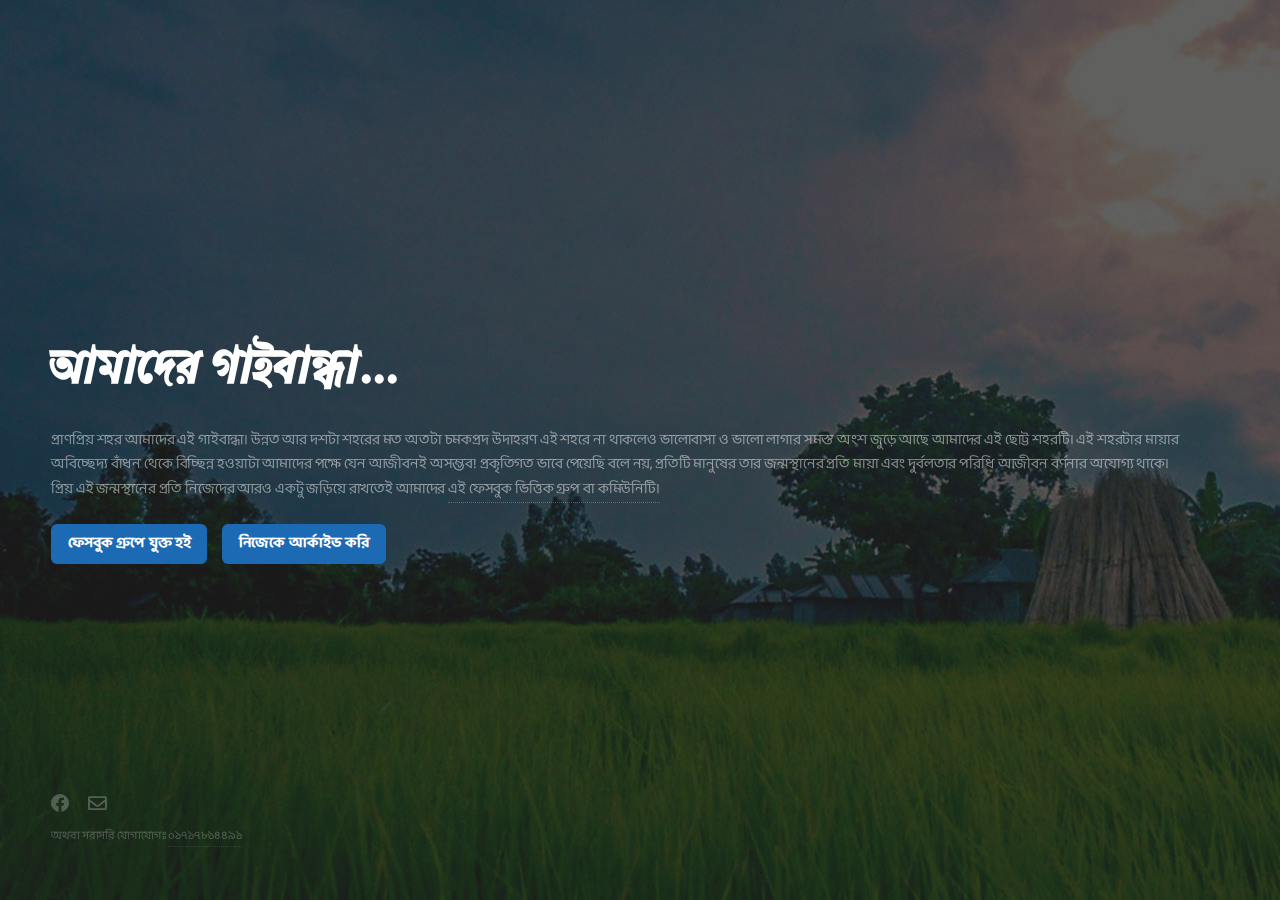
<file: index.html>
<!DOCTYPE HTML>
<html>
	<head>
		<title>আমাদের গাইবান্ধা...</title>
		<meta property="og:title" content="আমাদের গাইবান্ধা ওয়েব পেজ" />
		<meta property="og:description" content="প্রিয় এই জন্মস্থানের প্রতি নিজেদের আরও একটু জড়িয়ে রাখতেই আমাদের এই চেষ্টা" />
		<meta property="og:image" content="images/about-img.jpg" />
		<meta charset="utf-8" />
		<meta name="viewport" content="width=device-width, initial-scale=1, user-scalable=no" />
		<link rel="stylesheet" href="assets/css/main.css" />
		<link rel="icon" href="images/about-img.jpg" type="image/jpeg" sizes="16x16">
		<link href="https://fonts.googleapis.com/css2?family=Galada&display=swap" rel="stylesheet">
		<link href="https://fonts.googleapis.com/css2?family=Baloo+Da+2&display=swap" rel="stylesheet">
</head>
	<body class="is-preload">

		<!-- Header -->
			<header id="header">
				<h1>আমাদের গাইবান্ধা...</h1>
				<p>প্রাণপ্রিয় শহর আমাদের এই গাইবান্ধা। উন্নত আর দশটা শহরের মত অতটা চমকপ্রদ উদাহরণ এই শহরে না থাকলেও ভালোবাসা ও ভালো লাগার সমস্ত অংশ জুড়ে আছে আমাদের এই ছোট্ট শহরটি। এই শহরটার মায়ার অবিচ্ছেদ্য বাঁধন থেকে বিচ্ছিন্ন হওয়াটা আমাদের পক্ষে যেন আজীবনই অসম্ভব! প্রকৃতিগত ভাবে পেয়েছি বলে নয়, প্রতিটি মানুষের তার জন্মস্থানের প্রতি মায়া এবং দুর্বলতার পরিধি আজীবন বর্ণনার অযোগ্য থাকে।<br/>
				প্রিয় এই জন্মস্থানের প্রতি নিজেদের আরও একটু জড়িয়ে রাখতেই আমাদের  <a href="https://www.facebook.com/groups/652526394865730/">এই ফেসবুক ভিত্তিক গ্রুপ বা কমিউনিটি।</a></p>
			</header>

		<!-- Button -->
			<form id="signup-form" method="post" action="#">
				<a href="https://www.facebook.com/groups/652526394865730/" class="button">ফেসবুক গ্রুপে যুক্ত হই</a>
				<a href="https://forms.gle/hbGcpcqMUeMm1X4j7" class="button">নিজেকে আর্কাইভ করি</a>
			</form>

		<!-- Footer -->
			<footer id="footer">
				<ul class="icons">
					<li><a href="https://www.facebook.com/amadergaibandha2014/" class="icon brands fa-facebook"><span class="label"></span></a></li>
					<li><a href="mailto:shayham.bd@gmail.com" class="icon fa-envelope"><span class="label"></span></a></li>
				</ul>
				<ul class="copyright">
				<li>অথবা সরাসরি যোগাযোগঃ <a href="callto:01717814491">০১৭১৭৮১৪৪৯১</a></li>
				</ul>
			</footer>

		<!-- Scripts -->
			<script src="assets/js/main.js"></script>

	</body>
</html>
</file>
<file: assets/css/main.css>
@import url(fontawesome-all.min.css);
@import url("https://fonts.googleapis.com/css?family=Roboto:400,700");
/*
	Eventually by HTML5 UP
	html5up.net | @ajlkn
	Free for personal and commercial use under the CCA 3.0 license (html5up.net/license)
*/
html, body, div, span, applet, object,
iframe, h1, h2, h3, h4, h5, h6, p, blockquote,
pre, a, abbr, acronym, address, big, cite,
code, del, dfn, em, img, ins, kbd, q, s, samp,
small, strike, strong, sub, sup, tt, var, b,
u, i, center, dl, dt, dd, ol, ul, li, fieldset,
form, label, legend, table, caption, tbody,
tfoot, thead, tr, th, td, article, aside,
canvas, details, embed, figure, figcaption,
footer, header, hgroup, menu, nav, output, ruby,
section, summary, time, mark, audio, video {
  margin: 0;
  padding: 0;
  border: 0;
  font-size: 100%;
  font: inherit;
  vertical-align: baseline; }

article, aside, details, figcaption, figure,
footer, header, hgroup, menu, nav, section {
  display: block; }

body {
  line-height: 1; }

ol, ul {
  list-style: none; }

blockquote, q {
  quotes: none; }
  blockquote:before, blockquote:after, q:before, q:after {
    content: '';
    content: none; }

table {
  border-collapse: collapse;
  border-spacing: 0; }

body {
  -webkit-text-size-adjust: none; }

mark {
  background-color: transparent;
  color: inherit; }

input::-moz-focus-inner {
  border: 0;
  padding: 0; }

input, select, textarea {
  -moz-appearance: none;
  -webkit-appearance: none;
  -ms-appearance: none;
  appearance: none; }

/* Basic */
@-ms-viewport {
  width: device-width; }

body {
  -ms-overflow-style: scrollbar; }

@media screen and (max-width: 480px) {
  html, body {
    min-width: 320px; } }

html {
  box-sizing: border-box; }

*, *:before, *:after {
  box-sizing: inherit; }

html, body {
  height: 100%;
  overflow-x: hidden;
  width: 100%; }
  @media screen and (max-height: 640px) {
    html, body {
      height: auto;
      min-height: 100%; } }

body {
  display: -moz-flex;
  display: -webkit-flex;
  display: -ms-flex;
  display: flex;
  -moz-flex-direction: column;
  -webkit-flex-direction: column;
  -ms-flex-direction: column;
  flex-direction: column;
  -moz-justify-content: center;
  -webkit-justify-content: center;
  -ms-justify-content: center;
  justify-content: center;
  background-color: #000;
  padding: 6em 4em 4em 4em; }
  body.is-preload *, body.is-preload *:before, body.is-preload *:after {
    -moz-animation: none !important;
    -webkit-animation: none !important;
    -ms-animation: none !important;
    animation: none !important;
    -moz-transition: none !important;
    -webkit-transition: none !important;
    -ms-transition: none !important;
    transition: none !important; }
  body > * {
    position: relative;
    z-index: 2; }
  @media screen and (max-width: 1680px) {
    body {
      padding: 6em 3.5em 3.5em 3.5em; } }
  @media screen and (max-width: 736px) {
    body {
      padding: 5em 2em 2em 2em; } }
  @media screen and (max-width: 360px) {
    body {
      padding: 5em 1.25em 1.25em 1.25em; } }

/* BG */
#bg {
  -moz-transition: opacity 2s ease-in-out;
  -webkit-transition: opacity 2s ease-in-out;
  -ms-transition: opacity 2s ease-in-out;
  transition: opacity 2s ease-in-out;
  height: 100%;
  left: 0;
  opacity: 0.375;
  position: fixed;
  top: 0;
  width: 100%;
  z-index: 1; }
  #bg div {
    -moz-transition: opacity 3s ease;
    -webkit-transition: opacity 3s ease;
    -ms-transition: opacity 3s ease;
    transition: opacity 3s ease;
    background-size: cover;
    height: 100%;
    left: 0;
    opacity: 0;
    position: absolute;
    top: 0;
    visibility: hidden;
    width: 150%; }
    #bg div.visible {
      -moz-animation: bg 45s linear infinite;
      -webkit-animation: bg 45s linear infinite;
      -ms-animation: bg 45s linear infinite;
      animation: bg 45s linear infinite;
      opacity: 1;
      visibility: visible;
      z-index: 1; }
      #bg div.visible.top {
        z-index: 2; }
      @media screen and (max-width: 1280px) {
        #bg div.visible {
          -moz-animation: bg 29.25s linear infinite;
          -webkit-animation: bg 29.25s linear infinite;
          -ms-animation: bg 29.25s linear infinite;
          animation: bg 29.25s linear infinite; } }
      @media screen and (max-width: 736px) {
        #bg div.visible {
          -moz-animation: bg 18s linear infinite;
          -webkit-animation: bg 18s linear infinite;
          -ms-animation: bg 18s linear infinite;
          animation: bg 18s linear infinite; } }
    #bg div:only-child {
      -moz-animation-direction: alternate !important;
      -webkit-animation-direction: alternate !important;
      -ms-animation-direction: alternate !important;
      animation-direction: alternate !important; }
  body.is-preload #bg {
    opacity: 0; }

@-moz-keyframes bg {
  0% {
    -moz-transform: translateX(0);
    -webkit-transform: translateX(0);
    -ms-transform: translateX(0);
    transform: translateX(0); }
  100% {
    -moz-transform: translateX(-25%);
    -webkit-transform: translateX(-25%);
    -ms-transform: translateX(-25%);
    transform: translateX(-25%); } }

@-webkit-keyframes bg {
  0% {
    -moz-transform: translateX(0);
    -webkit-transform: translateX(0);
    -ms-transform: translateX(0);
    transform: translateX(0); }
  100% {
    -moz-transform: translateX(-25%);
    -webkit-transform: translateX(-25%);
    -ms-transform: translateX(-25%);
    transform: translateX(-25%); } }

@-ms-keyframes bg {
  0% {
    -moz-transform: translateX(0);
    -webkit-transform: translateX(0);
    -ms-transform: translateX(0);
    transform: translateX(0); }
  100% {
    -moz-transform: translateX(-25%);
    -webkit-transform: translateX(-25%);
    -ms-transform: translateX(-25%);
    transform: translateX(-25%); } }

@keyframes bg {
  0% {
    -moz-transform: translateX(0);
    -webkit-transform: translateX(0);
    -ms-transform: translateX(0);
    transform: translateX(0); }
  100% {
    -moz-transform: translateX(-25%);
    -webkit-transform: translateX(-25%);
    -ms-transform: translateX(-25%);
    transform: translateX(-25%); } }

/* Type */
body, input, select, textarea {
  color: rgba(255, 255, 255, 0.75);
  font-family: "Roboto", sans-serif;
  font-size: 16pt;
  font-weight: 400;
  letter-spacing: -0.01em;
  line-height: 1.65em; }
  @media screen and (max-width: 1680px) {
    body, input, select, textarea {
      font-size: 12pt; } }
  @media screen and (max-width: 1280px) {
    body, input, select, textarea {
      font-size: 11pt; } }
  @media screen and (max-width: 980px) {
    body, input, select, textarea {
      font-size: 12pt; } }
  @media screen and (max-width: 736px) {
    body, input, select, textarea {
      font-size: 12pt; } }
  @media screen and (max-width: 480px) {
    body, input, select, textarea {
      font-size: 12pt; } }

a {
  -moz-transition: border-bottom-color 0.2s ease, color 0.2s ease;
  -webkit-transition: border-bottom-color 0.2s ease, color 0.2s ease;
  -ms-transition: border-bottom-color 0.2s ease, color 0.2s ease;
  transition: border-bottom-color 0.2s ease, color 0.2s ease;
  border-bottom: dotted 1px rgba(255, 255, 255, 0.25);
  color: #1c6ab4;
  text-decoration: none; }
  a:hover {
    border-bottom-color: transparent;
    color: #1c6ab4 !important;
    text-decoration: none; }

strong, b {
  color: #fff;
  font-weight: 700; }

em, i {
  font-style: italic; }

p {
  margin: 0 0 2em 0; }

h1, h2, h3, h4, h5, h6 {
  color: #fff;
  font-weight: 700;
  line-height: 1em;
  margin: 0 0 1em 0; }
  h1 a, h2 a, h3 a, h4 a, h5 a, h6 a {
    color: inherit;
    text-decoration: none; }

h1 {
  font-size: 2.5em;
  line-height: 1.25em; }

h2 {
  font-size: 1.75em;
  line-height: 1.5em; }

h3 {
  font-size: 1.35em;
  line-height: 1.5em; }

h4 {
  font-size: 1.1em;
  line-height: 1.5em; }

h5 {
  font-size: 0.9em;
  line-height: 1.5em; }

h6 {
  font-size: 0.7em;
  line-height: 1.5em; }

sub {
  font-size: 0.8em;
  position: relative;
  top: 0.5em; }

sup {
  font-size: 0.8em;
  position: relative;
  top: -0.5em; }

blockquote {
  border-left: solid 8px rgba(255, 255, 255, 0.35);
  font-style: italic;
  margin: 0 0 2em 0;
  padding: 0.5em 0 0.5em 2em; }

code {
  background: rgba(255, 255, 255, 0.125);
  border-radius: 6px;
  border: solid 2px rgba(255, 255, 255, 0.35);
  font-family: "Courier New", monospace;
  font-size: 0.9em;
  margin: 0 0.25em;
  padding: 0.25em 0.65em; }

pre {
  -webkit-overflow-scrolling: touch;
  font-family: "Courier New", monospace;
  font-size: 0.9em;
  margin: 0 0 2em 0; }
  pre code {
    display: block;
    line-height: 1.75em;
    padding: 1em 1.5em;
    overflow-x: auto; }

hr {
  border: 0;
  border-bottom: solid 2px rgba(255, 255, 255, 0.35);
  margin: 2em 0; }
  hr.major {
    margin: 3em 0; }

/* Section/Article */
section.special, article.special {
  text-align: center; }

header p {
  color: rgba(255, 255, 255, 0.5);
  position: relative;
  font-family: 'Baloo Da 2', cursive;
  margin: 0 0 1.5em 0; }

header h2 + p {
  font-size: 1.25em;
  margin-top: -1em;
  line-height: 1.5em; }

header h3 + p {
  font-size: 1.1em;
  margin-top: -0.8em;
  line-height: 1.5em; }

header h4 + p,
header h5 + p,
header h6 + p {
  font-size: 0.9em;
  margin-top: -0.6em;
  line-height: 1.5em; }

@media screen and (max-width: 980px) {
  header br {
    display: none; } }

@media screen and (max-width: 736px) {
  header br {
    display: inline; } }

@media screen and (max-width: 480px) {
  header br {
    display: none; } }

/* Icon */
.icon {
  text-decoration: none;
  border-bottom: none;
  position: relative; }
  .icon:before {
    -moz-osx-font-smoothing: grayscale;
    -webkit-font-smoothing: antialiased;
    display: inline-block;
    font-style: normal;
    font-variant: normal;
    text-rendering: auto;
    line-height: 1;
    text-transform: none !important;
    font-family: 'Font Awesome 5 Free';
    font-weight: 400; }
  .icon > .label {
    display: none; }
  .icon:before {
    line-height: inherit; }
  .icon.solid:before {
    font-weight: 900; }
  .icon.brands:before {
    font-family: 'Font Awesome 5 Brands'; }

/* List */
ol {
  list-style: decimal;
  margin: 0 0 2em 0;
  padding-left: 1.25em; }
  ol li {
    padding-left: 0.25em; }

ul {
  list-style: disc;
  margin: 0 0 2em 0;
  padding-left: 1em; }
  ul li {
    padding-left: 0.5em; }

/* Icons */
ul.icons {
  cursor: default;
  list-style: none;
  padding-left: 0; }
  ul.icons li {
    display: inline-block;
    padding: 0 1em 0 0; }
    ul.icons li:last-child {
      padding-right: 0; }
    ul.icons li .icon:before {
      font-size: 1.25em; }
    ul.icons li a {
      color: inherit; }

/* Form */
form {
  margin: 0 0 2em 0; }
  form .message {
    text-decoration: none;
    -moz-transition: opacity 0.2s ease-in-out, -moz-transform 0.2s ease-in-out;
    -webkit-transition: opacity 0.2s ease-in-out, -webkit-transform 0.2s ease-in-out;
    -ms-transition: opacity 0.2s ease-in-out, -ms-transform 0.2s ease-in-out;
    transition: opacity 0.2s ease-in-out, transform 0.2s ease-in-out;
    -moz-transform: scale(1.05);
    -webkit-transform: scale(1.05);
    -ms-transform: scale(1.05);
    transform: scale(1.05);
    height: 2.75em;
    line-height: 2.75em;
    opacity: 0; }
    form .message:before {
      -moz-osx-font-smoothing: grayscale;
      -webkit-font-smoothing: antialiased;
      display: inline-block;
      font-style: normal;
      font-variant: normal;
      text-rendering: auto;
      line-height: 1;
      text-transform: none !important;
      font-family: 'Font Awesome 5 Free';
      font-weight: 900; }
    form .message:before {
      margin-right: 0.5em; }
    form .message.visible {
      -moz-transform: scale(1);
      -webkit-transform: scale(1);
      -ms-transform: scale(1);
      transform: scale(1);
      opacity: 1; }
    form .message.success {
      color: #1c6ab4; }
      form .message.success:before {
        content: '\f00c'; }
    form .message.failure {
      color: #ff2361; }
      form .message.failure:before {
        content: '\f119'; }

label {
  color: #fff;
  display: block;
  font-size: 0.9em;
  font-weight: 700;
  margin: 0 0 1em 0; }

@-moz-keyframes focus {
  0% {
    -moz-transform: scale(1);
    -webkit-transform: scale(1);
    -ms-transform: scale(1);
    transform: scale(1); }
  50% {
    -moz-transform: scale(1.025);
    -webkit-transform: scale(1.025);
    -ms-transform: scale(1.025);
    transform: scale(1.025); }
  100% {
    -moz-transform: scale(1);
    -webkit-transform: scale(1);
    -ms-transform: scale(1);
    transform: scale(1); } }

@-webkit-keyframes focus {
  0% {
    -moz-transform: scale(1);
    -webkit-transform: scale(1);
    -ms-transform: scale(1);
    transform: scale(1); }
  50% {
    -moz-transform: scale(1.025);
    -webkit-transform: scale(1.025);
    -ms-transform: scale(1.025);
    transform: scale(1.025); }
  100% {
    -moz-transform: scale(1);
    -webkit-transform: scale(1);
    -ms-transform: scale(1);
    transform: scale(1); } }

@-ms-keyframes focus {
  0% {
    -moz-transform: scale(1);
    -webkit-transform: scale(1);
    -ms-transform: scale(1);
    transform: scale(1); }
  50% {
    -moz-transform: scale(1.025);
    -webkit-transform: scale(1.025);
    -ms-transform: scale(1.025);
    transform: scale(1.025); }
  100% {
    -moz-transform: scale(1);
    -webkit-transform: scale(1);
    -ms-transform: scale(1);
    transform: scale(1); } }

@keyframes focus {
  0% {
    -moz-transform: scale(1);
    -webkit-transform: scale(1);
    -ms-transform: scale(1);
    transform: scale(1); }
  50% {
    -moz-transform: scale(1.025);
    -webkit-transform: scale(1.025);
    -ms-transform: scale(1.025);
    transform: scale(1.025); }
  100% {
    -moz-transform: scale(1);
    -webkit-transform: scale(1);
    -ms-transform: scale(1);
    transform: scale(1); } }

input[type="text"],
input[type="password"],
input[type="email"],
select,
textarea {
  -moz-appearance: none;
  -webkit-appearance: none;
  -ms-appearance: none;
  appearance: none;
  -moz-transform: scale(1);
  -webkit-transform: scale(1);
  -ms-transform: scale(1);
  transform: scale(1);
  -moz-transition: border-color 0.2s ease, background-color 0.2s ease;
  -webkit-transition: border-color 0.2s ease, background-color 0.2s ease;
  -ms-transition: border-color 0.2s ease, background-color 0.2s ease;
  transition: border-color 0.2s ease, background-color 0.2s ease;
  background-color: transparent;
  border-radius: 6px;
  border: none;
  border: solid 2px rgba(255, 255, 255, 0.35);
  color: inherit;
  display: block;
  outline: 0;
  padding: 0 1em;
  text-decoration: none;
  width: 100%; }
  input[type="text"]:invalid,
  input[type="password"]:invalid,
  input[type="email"]:invalid,
  select:invalid,
  textarea:invalid {
    box-shadow: none; }
  input[type="text"]:focus,
  input[type="password"]:focus,
  input[type="email"]:focus,
  select:focus,
  textarea:focus {
    -moz-animation: focus 0.1s;
    -webkit-animation: focus 0.1s;
    -ms-animation: focus 0.1s;
    animation: focus 0.1s;
    background-color: rgba(255, 255, 255, 0.125);
    border-color: #1c6ab4; }

select {
  background-image: url("data:image/svg+xml;charset=utf8,%3Csvg xmlns='http://www.w3.org/2000/svg' width='40' height='40' preserveAspectRatio='none' viewBox='0 0 40 40'%3E%3Cpath d='M9.4,12.3l10.4,10.4l10.4-10.4c0.2-0.2,0.5-0.4,0.9-0.4c0.3,0,0.6,0.1,0.9,0.4l3.3,3.3c0.2,0.2,0.4,0.5,0.4,0.9 c0,0.4-0.1,0.6-0.4,0.9L20.7,31.9c-0.2,0.2-0.5,0.4-0.9,0.4c-0.3,0-0.6-0.1-0.9-0.4L4.3,17.3c-0.2-0.2-0.4-0.5-0.4-0.9 c0-0.4,0.1-0.6,0.4-0.9l3.3-3.3c0.2-0.2,0.5-0.4,0.9-0.4S9.1,12.1,9.4,12.3z' fill='rgba(255, 255, 255, 0.35)' /%3E%3C/svg%3E");
  background-size: 1.25rem;
  background-repeat: no-repeat;
  background-position: calc(100% - 1rem) center;
  height: 2.75em;
  padding-right: 2.75em;
  text-overflow: ellipsis; }
  select option {
    color: #fff;
    background: #000; }
  select:focus::-ms-value {
    background-color: transparent; }
  select::-ms-expand {
    display: none; }

input[type="text"],
input[type="password"],
input[type="email"],
select {
  height: 2.75em; }

textarea {
  padding: 0.75em 1em; }

input[type="checkbox"],
input[type="radio"] {
  -moz-appearance: none;
  -webkit-appearance: none;
  -ms-appearance: none;
  appearance: none;
  display: block;
  float: left;
  margin-right: -2em;
  opacity: 0;
  width: 1em;
  z-index: -1; }
  input[type="checkbox"] + label,
  input[type="radio"] + label {
    text-decoration: none;
    color: rgba(255, 255, 255, 0.75);
    cursor: pointer;
    display: inline-block;
    font-size: 1em;
    font-weight: 400;
    padding-left: 2.4em;
    padding-right: 0.75em;
    position: relative; }
    input[type="checkbox"] + label:before,
    input[type="radio"] + label:before {
      -moz-osx-font-smoothing: grayscale;
      -webkit-font-smoothing: antialiased;
      display: inline-block;
      font-style: normal;
      font-variant: normal;
      text-rendering: auto;
      line-height: 1;
      text-transform: none !important;
      font-family: 'Font Awesome 5 Free';
      font-weight: 900; }
    input[type="checkbox"] + label:before,
    input[type="radio"] + label:before {
      background: rgba(255, 255, 255, 0.125);
      border-radius: 6px;
      border: solid 2px rgba(255, 255, 255, 0.35);
      content: '';
      display: inline-block;
      font-size: 0.8em;
      height: 1.65em;
      left: 0;
      line-height: 1.65em;
      position: absolute;
      text-align: center;
      top: 0;
      width: 1.65em; }
  input[type="checkbox"]:checked + label:before,
  input[type="radio"]:checked + label:before {
    background: #1c6ab4;
    border-color: #1c6ab4;
    color: #ffffff;
    content: '\f00c'; }
  input[type="checkbox"]:focus + label:before,
  input[type="radio"]:focus + label:before {
    border-color: #1c6ab4;
    box-shadow: 0 0 0 2px #1c6ab4; }

input[type="checkbox"] + label:before {
  border-radius: 6px; }

input[type="radio"] + label:before {
  border-radius: 100%; }

::-webkit-input-placeholder {
  color: rgba(255, 255, 255, 0.5) !important;
  opacity: 1.0; }

:-moz-placeholder {
  color: rgba(255, 255, 255, 0.5) !important;
  opacity: 1.0; }

::-moz-placeholder {
  color: rgba(255, 255, 255, 0.5) !important;
  opacity: 1.0; }

:-ms-input-placeholder {
  color: rgba(255, 255, 255, 0.5) !important;
  opacity: 1.0; }

.formerize-placeholder {
  color: rgba(255, 255, 255, 0.5) !important;
  opacity: 1.0; }

/* Button */
input[type="submit"],
input[type="reset"],
input[type="button"],
button,
.button {
  -moz-appearance: none;
  -webkit-appearance: none;
  -ms-appearance: none;
  appearance: none;
  -moz-transition: background-color 0.2s ease-in-out, color 0.2s ease-in-out, opacity 0.2s ease-in-out;
  -webkit-transition: background-color 0.2s ease-in-out, color 0.2s ease-in-out, opacity 0.2s ease-in-out;
  -ms-transition: background-color 0.2s ease-in-out, color 0.2s ease-in-out, opacity 0.2s ease-in-out;
  transition: background-color 0.2s ease-in-out, color 0.2s ease-in-out, opacity 0.2s ease-in-out;
  background-color: #1c6ab4;
  border-radius: 6px;
  border: 0;
  color: #ffffff !important;
  cursor: pointer;
  display: inline-block;
  font-weight: 700;
  height: 2.75em;
  line-height: 2.75em;
  padding: 0 1.125em;
  text-align: center;
  text-decoration: none;
  white-space: nowrap; }
  input[type="submit"]:hover,
  input[type="reset"]:hover,
  input[type="button"]:hover,
  button:hover,
  .button:hover {
    background-color: #4079af; }
  input[type="submit"]:active,
  input[type="reset"]:active,
  input[type="button"]:active,
  button:active,
  .button:active {
    background-color: #199e83; }
  input[type="submit"].disabled, input[type="submit"]:disabled,
  input[type="reset"].disabled,
  input[type="reset"]:disabled,
  input[type="button"].disabled,
  input[type="button"]:disabled,
  button.disabled,
  button:disabled,
  .button.disabled,
  .button:disabled {
    opacity: 0.5; }
  @media screen and (max-width: 480px) {
    input[type="submit"],
    input[type="reset"],
    input[type="button"],
    button,
    .button {
      padding: 0; } }

/* Header */
#header h1 {
  font-family: 'Galada', cursive;
  font-size: 3.25em;
  margin: 0 0 0.55em 0; }
  

#header p {
  font-size: 1.00em00em;
  line-height: 1.65em; }

#header a {
  color: inherit; }

@media screen and (max-width: 736px) {
  #header h1 {
    font-size: 2em; }
  #header p {
    font-size: 1em; } }

@media screen and (max-width: 480px) {
  #header {
    margin: 0 0 1em 0; } }

/* Signup Form */
#signup-form {
  font-family: 'Baloo Da 2', cursive;
  display: -moz-flex;
  display: -webkit-flex;
  display: -ms-flex;
  display: flex;
  position: relative; }
  #signup-form input[type="text"],
  #signup-form input[type="password"],
  #signup-form input[type="email"] {
    width: 18em; }
  #signup-form > * {
    margin: 0 0 0 1em; }
  #signup-form > :first-child {
    margin: 0 0 0 0; }
  @media screen and (max-width: 480px) {
    #signup-form {
      -moz-flex-direction: column;
      -webkit-flex-direction: column;
      -ms-flex-direction: column;
      flex-direction: column; }
      #signup-form input[type="type"],
      #signup-form input[type="password"],
      #signup-form input[type="email"] {
        width: 100%; }
      #signup-form > * {
        margin: 1.25em 0 0 0; }
      #signup-form .message {
        bottom: -1.5em;
        font-size: 0.9em;
        height: 1em;
        left: 0;
        line-height: inherit;
        margin-top: 0;
        position: absolute; } }

/* Footer */
#footer {
  -moz-transition: opacity 0.5s ease-in-out;
  -webkit-transition: opacity 0.5s ease-in-out;
  -ms-transition: opacity 0.5s ease-in-out;
  transition: opacity 0.5s ease-in-out;
  bottom: 4em;
  color: rgba(255, 255, 255, 0.5);
  left: 4em;
  opacity: 0.5;
  position: absolute; }
  #footer .icons {
    margin: 0 0 0.5em 0; }
  #footer .copyright {
	font-family: 'Baloo Da 2', cursive;
    font-size: 0.8em;
    list-style: none;
    padding: 0; }
    #footer .copyright li {
      border-left: solid 1px rgba(255, 255, 255, 0.25);
      display: inline-block;
      line-height: 1em;
      margin: 0 0 0 0.75em;
      padding: 0 0 0 0.75em; }
      #footer .copyright li:first-child {
        border-left: 0;
        margin-left: 0;
        padding-left: 0; }
    #footer .copyright a {
      color: inherit; }
  #footer:hover {
    opacity: 1; }
  #footer > :last-child {
    margin-bottom: 0; }
  @media screen and (max-width: 1680px) {
    #footer {
      bottom: 3.5em;
      left: 3.5em; } }
  @media screen and (max-width: 736px) {
    #footer {
      bottom: 2em;
      left: 2em; } }
  @media screen and (max-width: 360px) {
    #footer {
      bottom: 1.25em;
      left: 1.25em; } }
  @media screen and (max-height: 640px) {
    #footer {
      bottom: auto;
      left: auto;
      margin: 1em 0 0 0;
      position: relative; } }
</file>
